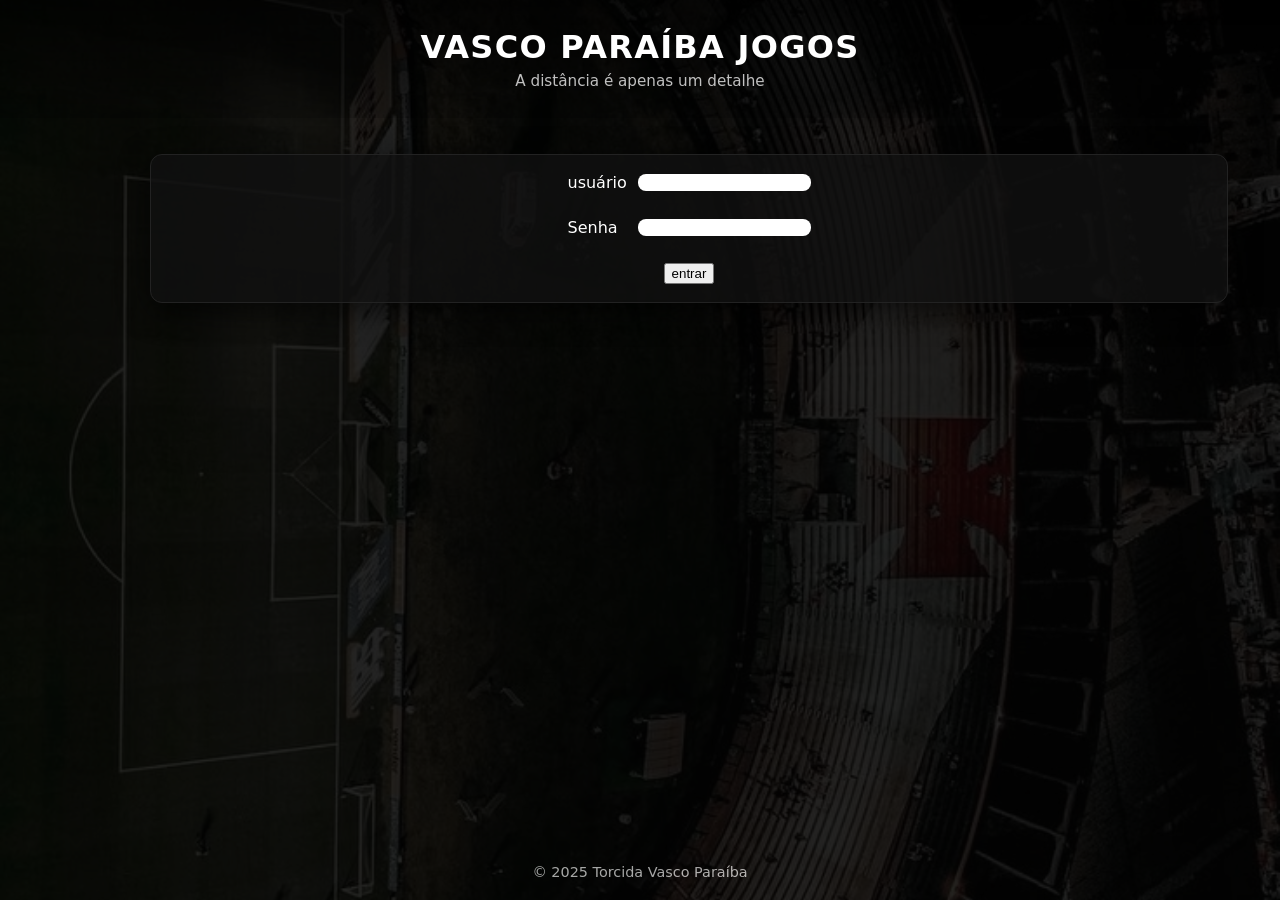
<file: src/main/resources/static/login.html>
<!DOCTYPE html>
<html lang="en">

<head>
    <meta charset="UTF-8">
    <meta name="viewport" content="width=device-width, initial-scale=1.0">
    <title>Document</title>
    <link rel="stylesheet" href="styles/style.css">
    <script src="scripts/login.js" defer></script>
</head>

<body>
    
    <header>
        <!-- <img src="ícone_Mascote_Zap_PNG.png" alt="Logo Torcida Vasco Paraíba" class="logo"> -->
        <h1>VASCO PARAÍBA JOGOS</h1>
        <div class="tagline">A distância é apenas um detalhe</div>
    </header>
    <main class="container">
        <section class="card">
            <form action="" id="form-login" class="form-login">
                <div>
                    <label for="name">usuário</label>
                    <input type="text" name="name" id="name">
                </div>
                <div>
                    <label for="password">Senha</label>
                    <input type="text" name="password" id="password">
                </div>
                <button type="submit" id="btnLogin">entrar</button>
            </form>
        </section>
    </main>

    <footer class="footer">© 2025 Torcida Vasco Paraíba</footer>
</body>

</html>
</file>
<file: src/main/resources/static/styles/style.css>
:root {
    --muted: rgba(255, 255, 255, 0.75);
    --gold: #ffd700;
    --gold-bright: #ffea00;

}

html,
body {
    height: 100%;
    margin: 0;
    padding: 0;
    font-family: Inter, system-ui, Segoe UI, Arial;
    background: #000;
    color: #fff;
    display: flex;
    flex-direction: column;
    min-height: 100vh;

}

body::before {
    content: '';
    position: fixed;
    inset: 0;
    background-image: url('../baixados.jpg');
    background-size: cover;
    background-position: center;
    opacity: 0.15;
    z-index: 0;
    pointer-events: none;
    filter: contrast(.9) saturate(.6);
}

header {
    position: relative;
    z-index: 2;
    padding: 28px 16px;
    text-align: center;
    background: linear-gradient(180deg, rgba(0, 0, 0, .6), rgba(0, 0, 0, .15));
}

.logo {
    width: 140px;
    display: block;
    margin: 0 auto 8px
}

h1 {
    margin: 0;
    font-size: 2rem;
    letter-spacing: .04em;
    text-transform: uppercase;
}

.tagline {
    color: var(--muted);
    margin-top: 6px;
    font-size: .95rem;
}

.container {
    max-width: 980px;
    margin: 20px auto;
    padding: 16px;
    position: relative;
    z-index: 2;
    flex: 1;
}

.card {
    background: rgba(17, 17, 17, .8);
    border: 1px solid #222;
    border-radius: 12px;
    padding: 18px;
    margin-bottom: 16px;
    box-shadow: 0 8px 30px rgba(0, 0, 0, .6);
    min-width: 65rem;
}

table {
    width: 100%;
    border-collapse: collapse
}

th,
td {
    padding: 10px;
    border-bottom: 1px solid rgba(255, 255, 255, .06);
    text-align: left;
}

th {
    color: var(--muted);
    font-weight: 700
}

tr.next-game {
    background: rgba(255, 215, 0, 0.25);
    font-weight: 900;
    border: 2px solid var(--gold);
    animation: pulse 2s infinite;
}

@keyframes pulse {
    0% {
        box-shadow: 0 0 6px var(--gold-bright);
    }

    50% {
        box-shadow: 0 0 20px var(--gold);
    }

    100% {
        box-shadow: 0 0 6px var(--gold-bright);
    }
}

.btn {
    padding: 12px 16px;
    border-radius: 8px;
    background: var(--gold);
    color: #000;
    font-weight: 800;
    border: 0;
    cursor: pointer;
    text-decoration: none;
    display: inline-block;
}

footer {
    text-align: center;
    color: var(--muted);
    padding: 20px 16px;

    font-size: .9rem;
    background: linear-gradient(0deg, rgba(0, 0, 0, .6), rgba(0, 0, 0, .15));
}

/* Área do index */

a {
    text-decoration: none;
    text-transform: none;
    color: #fff;
}

.btn:hover {
    text-decoration: underline;
    background-color: var(--gold-bright);
}

.contact a:hover {
    color: var(--gold-bright);
    text-decoration: underline;
}

.icon {
    height: 2rem;
    vertical-align: middle;
}

input {
    border-radius: 8px;
    border-style: none;
}

/* Área de login */

.form-login {
    display: flex;
    flex-direction: column;
    align-items: center;
    justify-content: center;
    height: 100;
    gap: 1rem;
}

.form-login div {
    display: flex;
    align-items: center;
    margin-bottom: 10px;
}

.form-login label {
    width: 70px;
}

/* Área do home*/

.hidden {
    display: none;
}

.formVisible {
    gap: .1rem;
    background: rgba(17, 17, 17, .8);
    border: 1px solid #222;
    border-radius: 12px;
    padding: 18px;
    margin-bottom: 16px;
    min-width: 16rem;
    box-shadow: 0 8px 30px rgba(0, 0, 0, .6);

    position: fixed;
    display: flex;
    flex-direction: column;

    top: 10rem;
    right: 3rem;

}

.btnSmall {
    height: 1rem;
    display: flex;
    align-items: center;
    justify-content: center;
    padding: 5px 10px;
    margin: .5rem;
    width: fit-content;
}

.event-head {
    display: flex;
    justify-content: space-between;
    align-items: center;
}

.divCEP {
    display: flex;
    align-items: center;
    gap: .25rem;

}

.divCEP input {
    margin-left: 0;
    width: 8rem;
}

.formBtns {
    margin-top: 2rem;
    display: flex;
    align-items: center;
    justify-content: space-between;
}


/* ========================= */
/* RESPONSIVIDADE */
/* ========================= */
</file>
